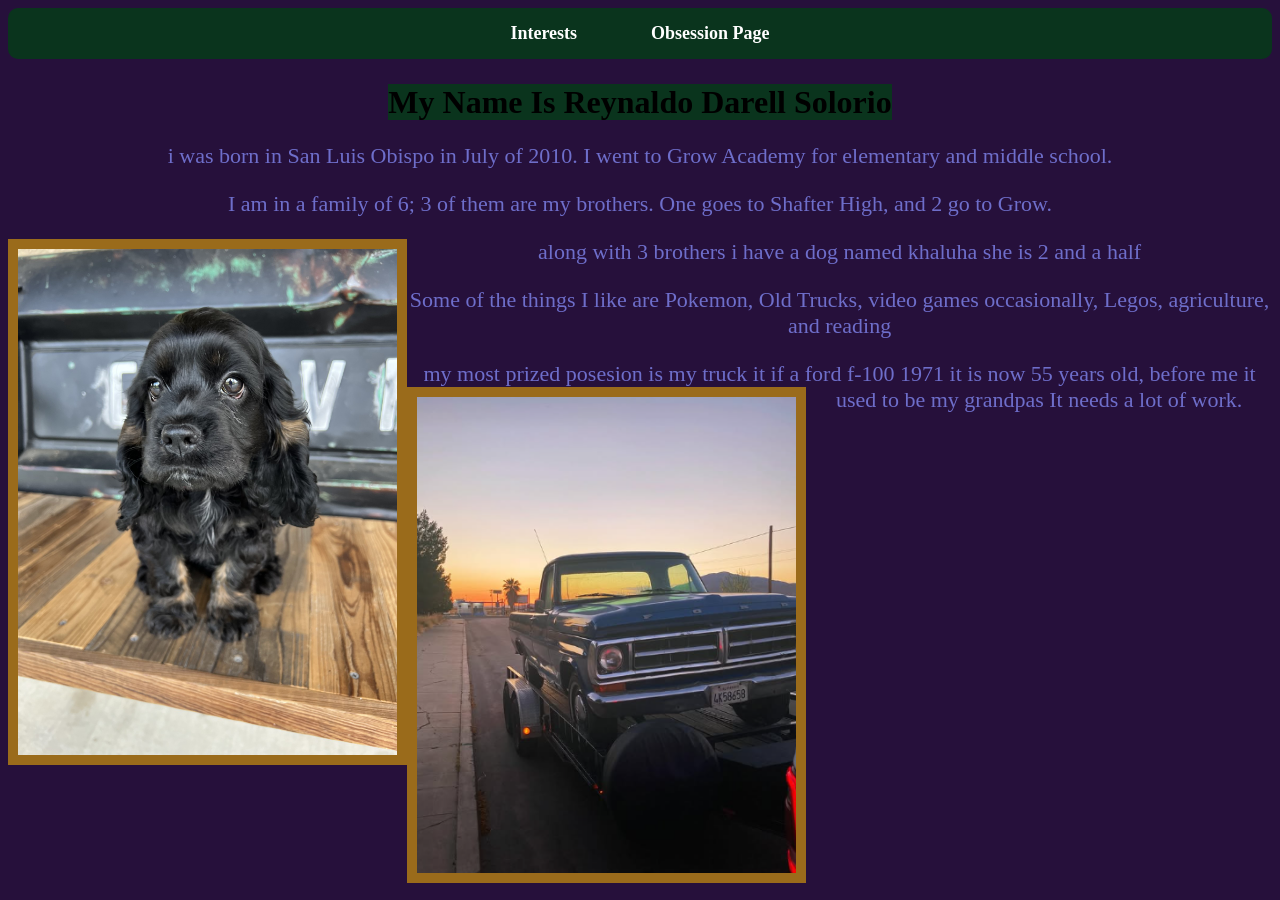
<file: index.html>
<!DOCTYPE html>
<html lang="en">
  <head>
    <meta charset="UTF-8" />
    <meta name="viewport" content="width=device-width, initial-scale=1.0" />
    <meta http-equiv="X-UA-Compatible" content="ie=edge" />
    <title>all about me RDSD</title>
    <link rel="stylesheet" href="styles.css" />
  </head> 
  <body>
  <nav>
    <a href="index (3).html">Interests</a>
    <a href="obsesion.html">Obsession Page</a>
  </nav>
    <h1><span style="background-color:rgb(10, 52, 29);">My Name Is Reynaldo Darell Solorio</h1>
    <p>i was born in San Luis Obispo in July of 2010. I went to Grow Academy for elementary and middle school. </p>
    <p> I am in a family of 6; 3 of them are my brothers. One goes to Shafter High, and 2 go to Grow. </p>  
    <p>
    <img src="dog.jpeg">  along with 3 brothers i have a dog named khaluha she is 2 and a half</p>
    <p> Some of the things I like are Pokemon, Old Trucks, video games occasionally, Legos, agriculture, and reading</p>
    <p> my most prized posesion is my truck it if a ford f-100 1971 it is now 55 years old, before me it used to be my grandpas 
      It needs a lot of work. 
    <img src="truck.png"





    
    </body>
</file>
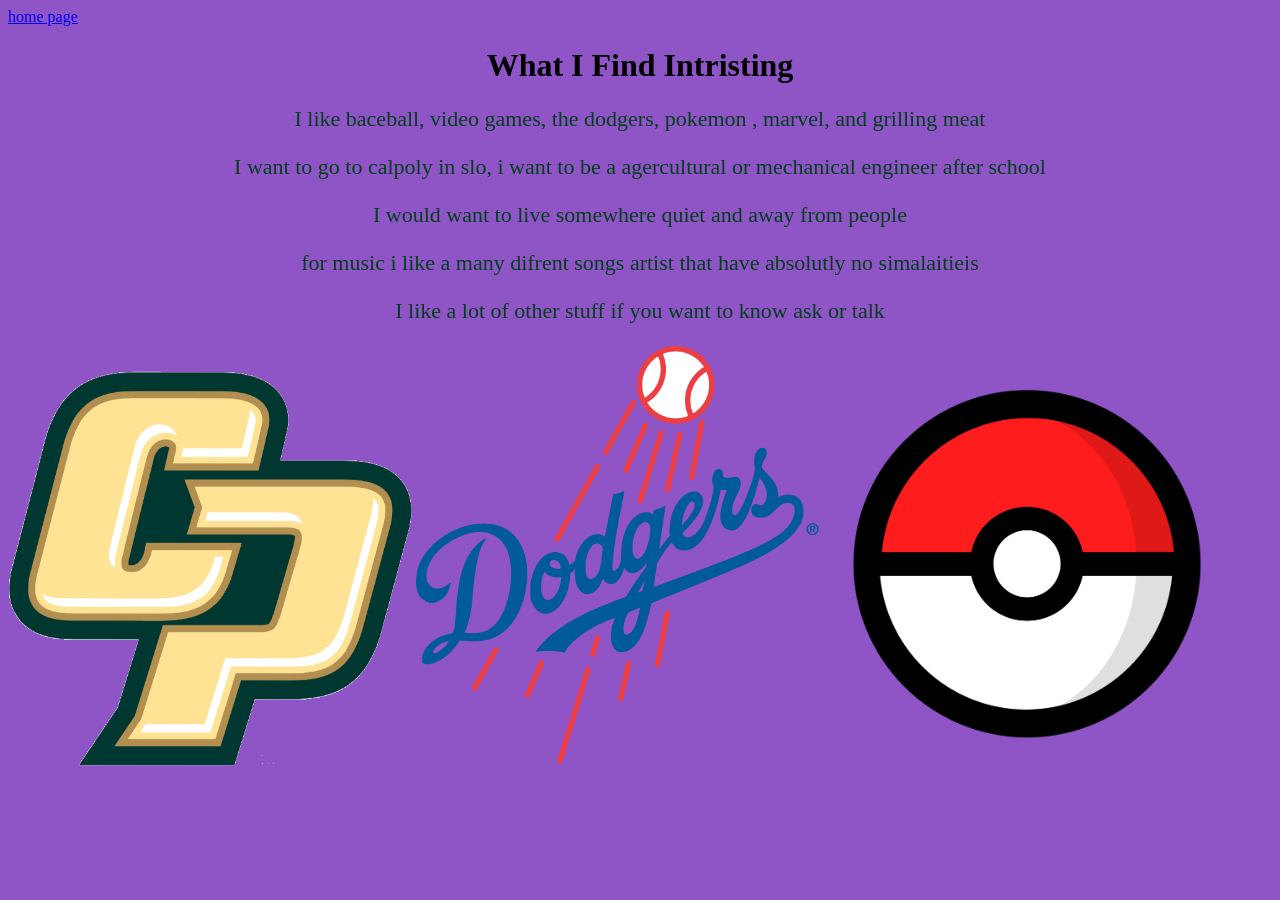
<file: index (3).html>
<!DOCTYPE html>
<html lang="en">
  <head>
    <meta charset="UTF-8" />
    <meta name="viewport" content="width=device-width, initial-scale=1.0" />
    <meta http-equiv="X-UA-Compatible" content="ie=edge" />
    <title>future plans page RDSD</title>
    <link rel="stylesheet" href="styles (4).css" />
  </head>
  <body>
    <a href="index.html">home page</a>
    <h1>What I Find Intristing</h1>
    <p>I like baceball, video games, the dodgers, pokemon , marvel, and grilling meat</p>
    <p>
      I want to go to calpoly in slo, i want to be a agercultural or mechanical
      engineer after school
    </p>
    <p>I would want to live somewhere quiet and away from people</p>
    <p>for music i like a many difrent songs artist that have absolutly no simalaitieis
    <p> I like a lot of other stuff if you want to know ask or talk</p>
    <img src="cp.png" alt="calpoly" /> 
    <img src="dogers_logo.webp"alt="dodgers">
    <img src="pokeball.webp">
  </body>
</html>
</file>
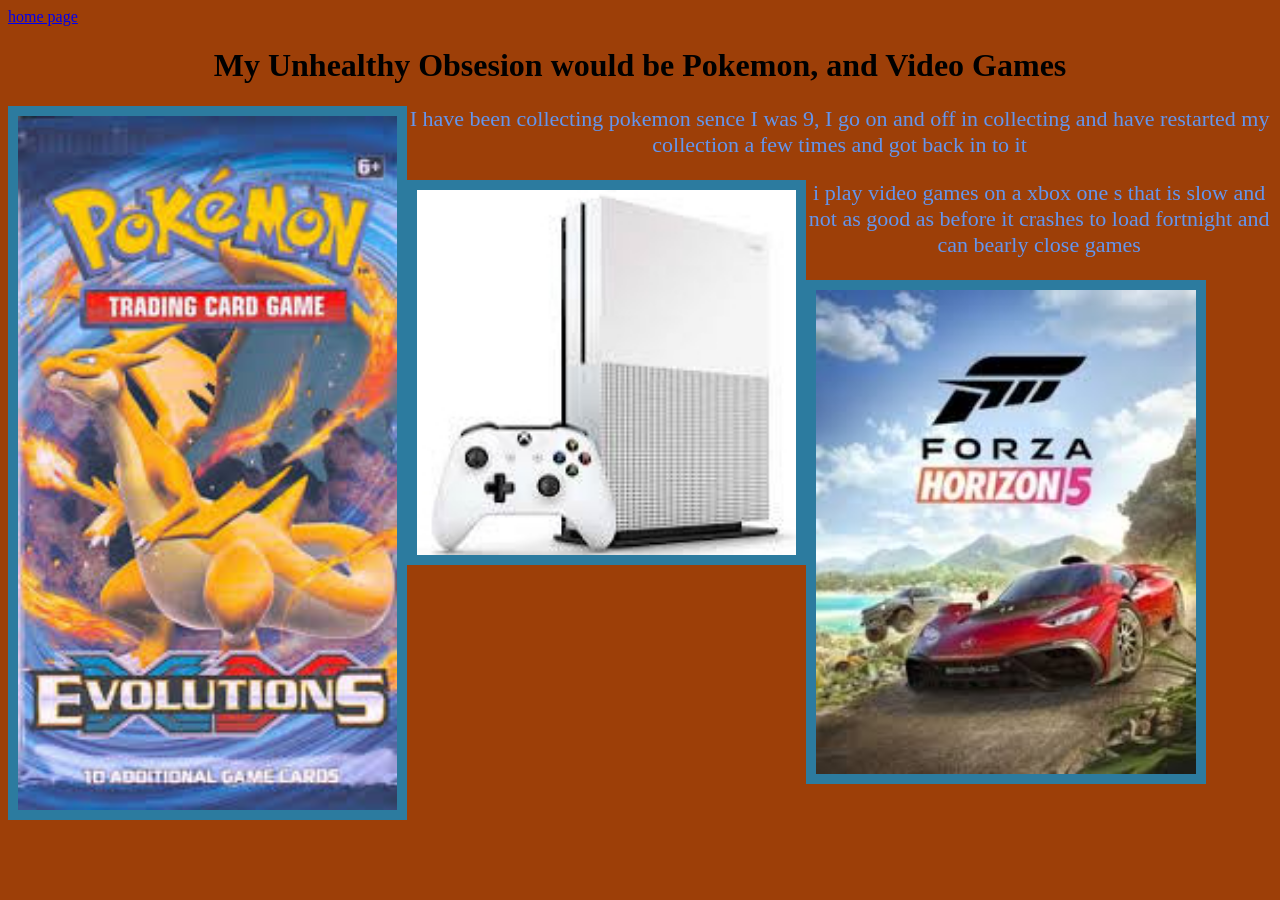
<file: obsesion.html>
<!DOCTYPE html>
<html lang="en">
  <head>
    <meta charset="UTF-8" />
    <meta name="viewport" content="width=device-width, initial-scale=1.0" />
    <meta http-equiv="X-UA-Compatible" content="ie=edge" />
    <title>Obsesion Page RDSD</title>
    <link rel="stylesheet" href="styles2.css" />
  </head>
  <body>
    <a href="index.html">home page</a>
    <h1>
      My Unhealthy Obsesion would be Pokemon, and Video Games
    </h1>
    <img src="pack.jpeg" alt="">
    <p>
      I have been collecting pokemon sence I was 9, I go on and off in
      collecting and have restarted my collection a few times and got back in to
      it
    </p>
    <img src="images.jpeg" alt="">
    <p> i play video games on a xbox one s that is slow and not as good as before it crashes to load fortnight and can bearly close games</p>
  <img src="forza.jpeg" alt="">
  </body>
</html>
</file>
<file: styles.css>
h1 {
  text-align:center;
}
p{
  text-align: center;
}
body {
  background-color: rgb(38, 16, 59);
}
p {
  font-size: 22px
}
img {
  width: 30%;
}
img{
  float: left;
}
p{
  color: rgb(110, 110, 202);
}

img{
  border: 10px solid rgb(154, 107, 27);
}
nav {
  background-color: rgb(10, 52, 29);
  padding: 15px;
  text-align: center;
  border-radius: 10px;
  margin-bottom: 25px;
}

nav a {
  color: white;
  text-decoration: none;
  font-size: 18px;
  font-weight: bold;
  margin: 0 20px;
  padding: 10px 15px;
  border-radius: 6px;
}

nav a:hover {
  background-color: rgb(35, 90, 55);
}
</file>
<file: styles (4).css>
h1 {
  text-align: center;
}
p {
  text-align: center;
}
body {
  background-color: rgb(143, 85, 198);
}
p {
  font-size: 22px;
}
p {
  color: rgb(3, 62, 29);
}
img {
  width: 32%;
}
nav {
  background-color:(87, 63, 22);
  padding: 15px;
  text-align: center;
  border-radius: 10px;
  margin-bottom: 25px;
}

nav a {
  color: white;
  text-decoration: none;
  font-size: 18px;
  font-weight: bold;
  margin: 0 20px;
  padding: 10px 15px;
  border-radius: 6px;
}

nav a:hover {
  background-color: rgb(35, 90, 55);
}
</file>
<file: styles2.css>
h1 {
  text-align: center;
}
p {
  text-align: center;
}
body {
  background-color: rgb(157, 63, 8);
}
p {
  font-size: 22px;
}
img {
  width: 30%;
}
img {
  float: left;
}
p {
  color: cornflowerblue;
}

img {
  border: 10px solid rgb(44, 123, 159);
}
nav {
  background-color: rgb(0, 134, 145);
  padding: 15px;
  text-align: center;
  border-radius: 10px;
  margin-bottom: 25px;
}

nav a {
  color: black;
  text-decoration: none;
  font-size: 18px;
  font-weight: bold;
  margin: 0 20px;
  padding: 10px 15px;
  border-radius: 6px;
}

nav a:hover {
  background-color: rgb(35, 90, 55);
}
</file>
